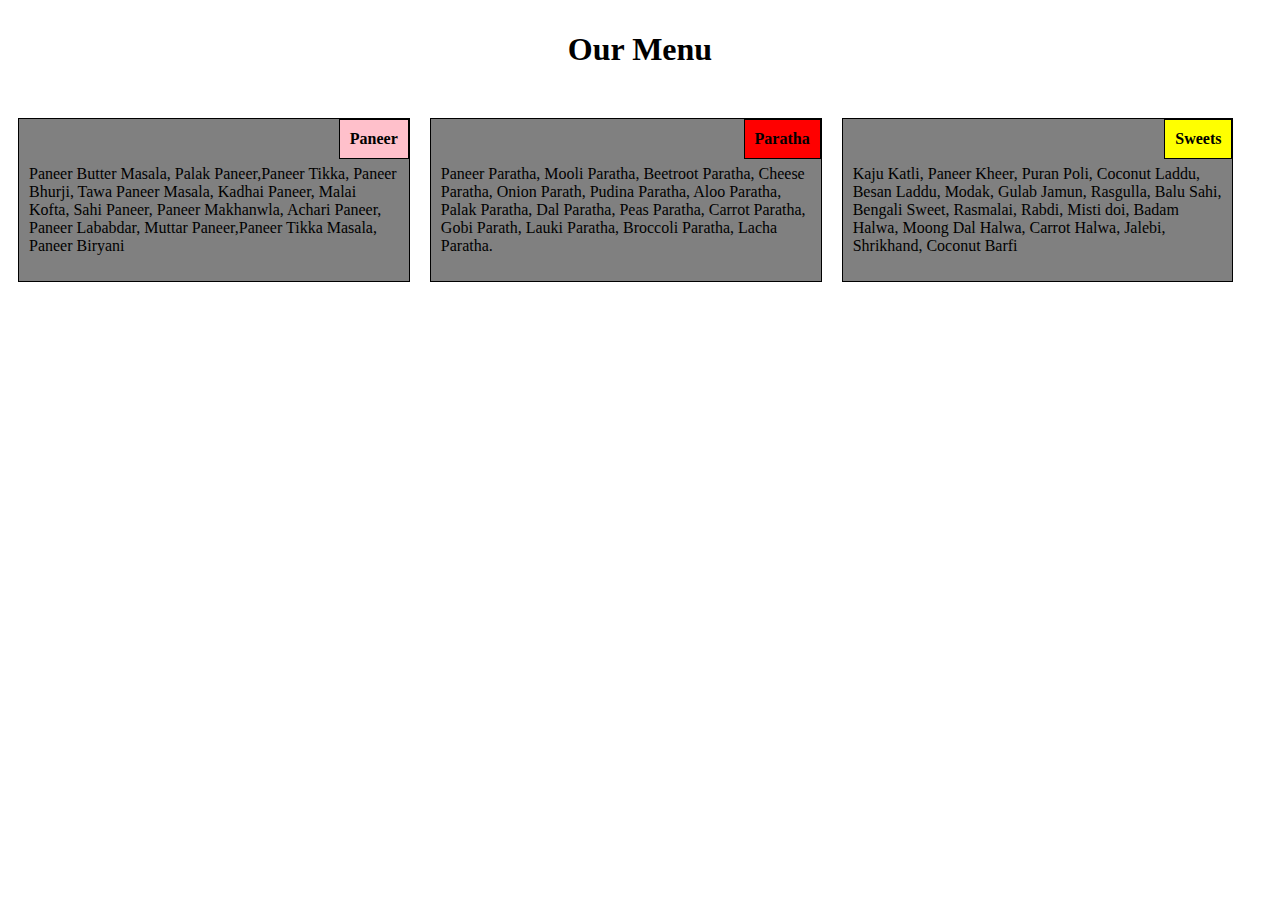
<file: module2_asgnt/index.html>
<!DOCTYPE html>
<html>
<head>
	<title >Assignment 2</title>
	<link rel="stylesheet" type="text/css" href="css/style.css">
</head>
<body>
	<h1>Our Menu</h1>

	<section >

		
		<element class="c">Paneer
		</element>
		<p>Paneer Butter Masala, Palak Paneer,Paneer Tikka, Paneer Bhurji, Tawa Paneer Masala, Kadhai Paneer, Malai Kofta, Sahi Paneer, Paneer Makhanwla, Achari Paneer, Paneer Lababdar, Muttar Paneer,Paneer Tikka Masala, Paneer Biryani
		</p>
	</section>


	<section >

		
		<element class="p">Paratha
		</element>
		<p>Paneer Paratha, Mooli Paratha, Beetroot Paratha, Cheese Paratha, Onion Parath, Pudina Paratha, Aloo Paratha, Palak Paratha, Dal Paratha, Peas Paratha, Carrot Paratha, Gobi Parath, Lauki Paratha, Broccoli Paratha, Lacha Paratha.
		</p>
	</section>

	<section id="last">

		
		<element class="s">Sweets
		</element >
		<p>Kaju Katli, Paneer Kheer, Puran Poli, Coconut Laddu, Besan Laddu, Modak, Gulab Jamun, Rasgulla, Balu Sahi, Bengali Sweet, Rasmalai, Rabdi, Misti doi, Badam Halwa, Moong Dal Halwa, Carrot Halwa, Jalebi, Shrikhand, Coconut Barfi
		</p>
	</section>



	


</body>
</html>
</file>
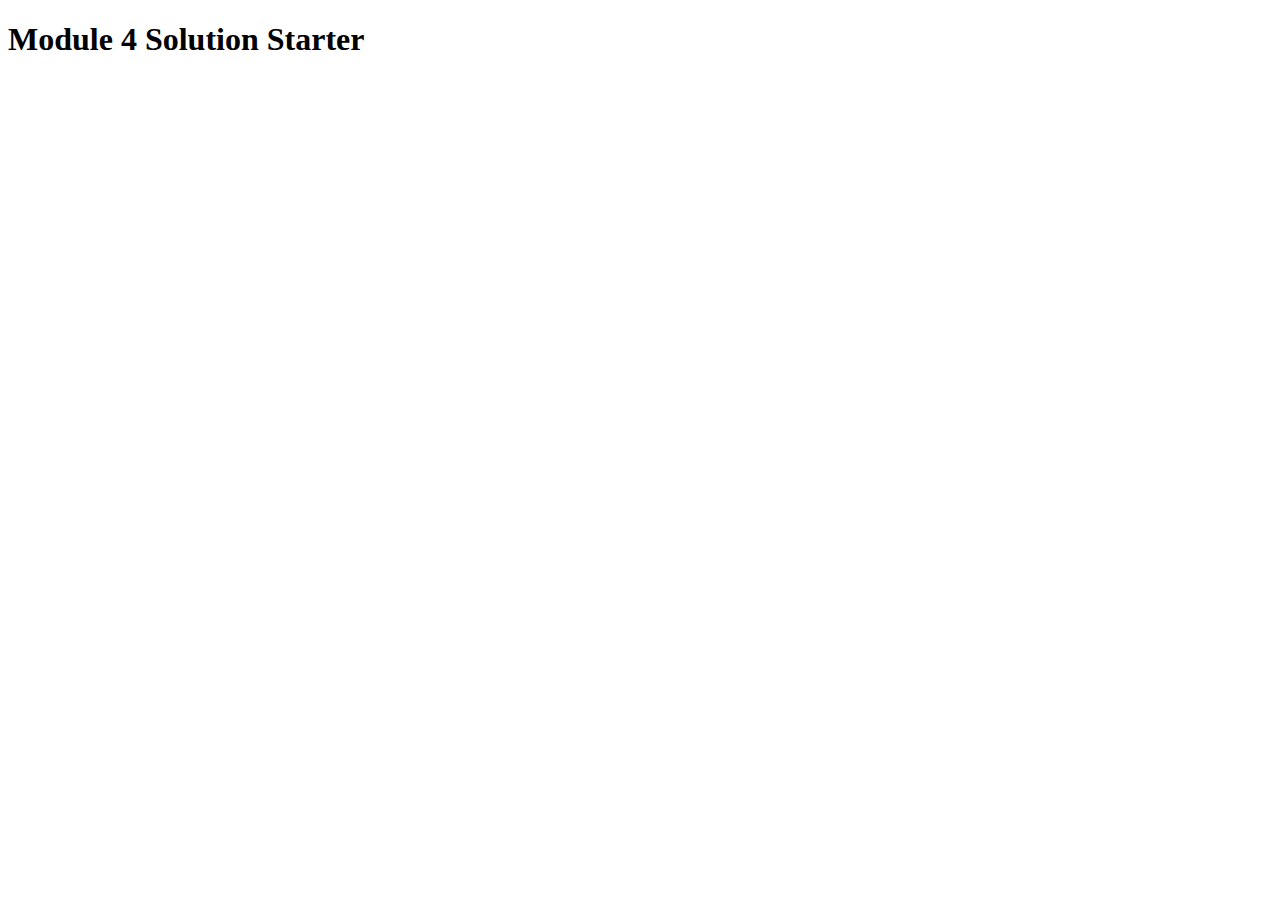
<file: module4_asgnt/index.html>
<!DOCTYPE html>
<html>
<head>
  <meta charset="utf-8">
  <title>Module 4 Solution Starter</title>
  <script>
    var names = []; // DO NOT REMOVE
  </script>

  <script src="SpeakHello.js"></script>
  <script src="SpeakGoodBye.js"></script>
  <script src="script.js"></script>
  
  
</head>
<body>
  <h1>Module 4 Solution Starter</h1>
</body>
</html>
</file>
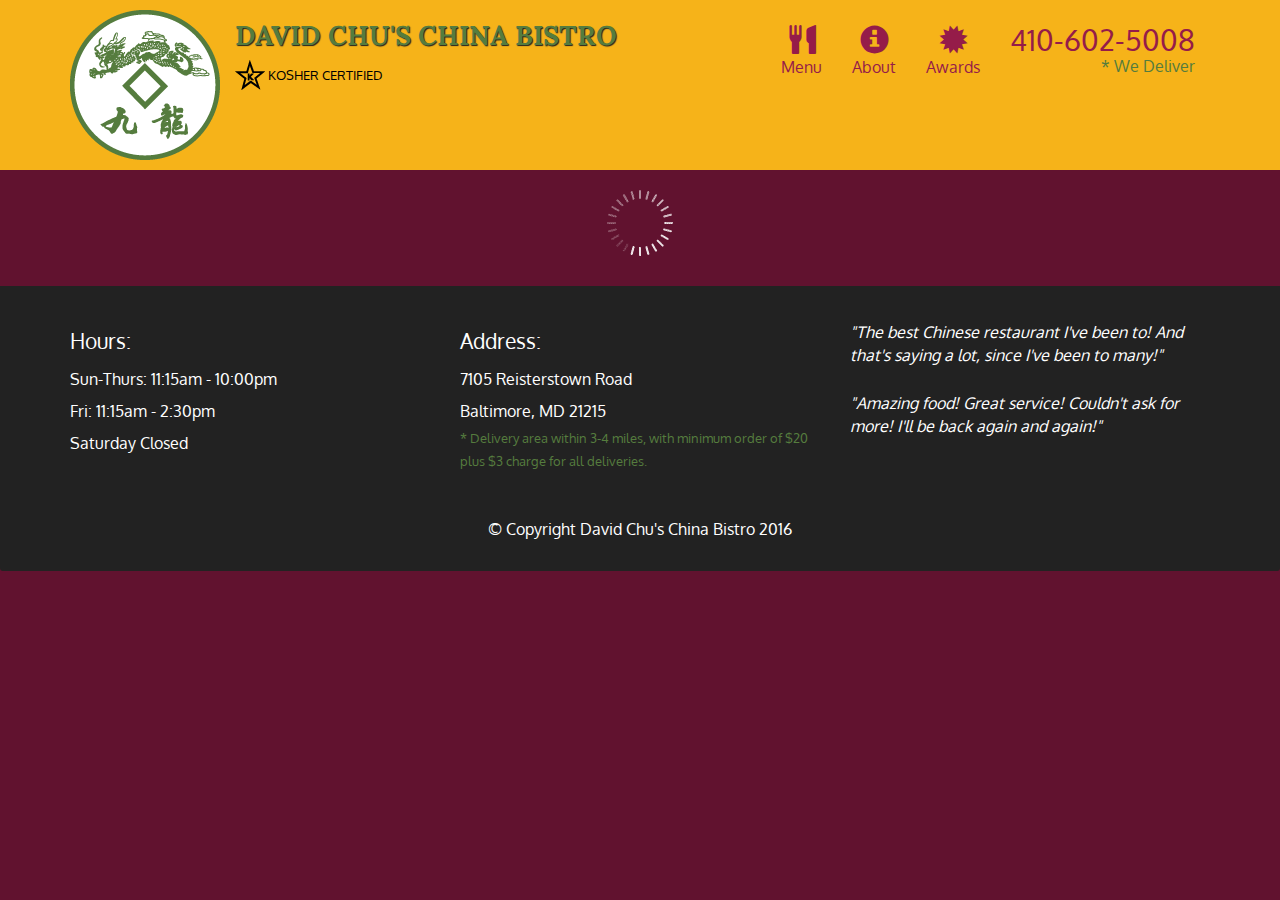
<file: module5_asgnt/index.html>
<!doctype html>
<html lang="en">
  <head>
    <meta charset="utf-8">
    <meta http-equiv="X-UA-Compatible" content="IE=edge">
    <meta name="viewport" content="width=device-width, initial-scale=1">
    <title>David Chu's China Bistro</title>
    <link rel="stylesheet" href="css/bootstrap.min.css">
    <link rel="stylesheet" href="css/styles.css">
    <link href='https://fonts.googleapis.com/css?family=Oxygen:400,300,700' rel='stylesheet' type='text/css'>
    <link href='https://fonts.googleapis.com/css?family=Lora' rel='stylesheet' type='text/css'>
  </head>
<body>
  <header>
    <nav id="header-nav" class="navbar navbar-default">
      <div class="container">
        <div class="navbar-header">
          <a href="index.html" class="pull-left visible-md visible-lg">
            <div id="logo-img" alt="Logo image"></div>
          </a>

          <div class="navbar-brand">
            <a href="index.html"><h1>David Chu's China Bistro</h1></a>
            <p>
              <img src="images/star-k-logo.png" alt="Kosher certification">
              <span>Kosher Certified</span>
            </p>
          </div>

          <button id="navbarToggle" type="button" class="navbar-toggle collapsed" data-toggle="collapse" data-target="#collapsable-nav" aria-expanded="false">
            <span class="sr-only">Toggle navigation</span>
            <span class="icon-bar"></span>
            <span class="icon-bar"></span>
            <span class="icon-bar"></span>
          </button>
        </div>
        
        <div id="collapsable-nav" class="collapse navbar-collapse">
           <ul id="nav-list" class="nav navbar-nav navbar-right">
            <li id="navHomeButton" class="visible-xs active">
              <a href="index.html">
                <span class="glyphicon glyphicon-home"></span> Home</a>
            </li>
            <li id="navMenuButton">
              <a href="#" onclick="$dc.loadMenuCategories();">
                <span class="glyphicon glyphicon-cutlery"></span><br class="hidden-xs"> Menu</a>
            </li>
            <li>
              <a href="#">
                <span class="glyphicon glyphicon-info-sign"></span><br class="hidden-xs"> About</a>
            </li>
            <li>
              <a href="#">
                <span class="glyphicon glyphicon-certificate"></span><br class="hidden-xs"> Awards</a>
            </li>
            <li id="phone" class="hidden-xs">
              <a href="tel:410-602-5008">
                <span>410-602-5008</span></a><div>* We Deliver</div>
            </li>
          </ul><!-- #nav-list -->
        </div><!-- .collapse .navbar-collapse -->
      </div><!-- .container -->
    </nav><!-- #header-nav -->
  </header>

  <div id="call-btn" class="visible-xs">
    <a class="btn" href="tel:410-602-5008">
    <span class="glyphicon glyphicon-earphone"></span>
    410-602-5008
    </a>
  </div>
  <div id="xs-deliver" class="text-center visible-xs">* We Deliver</div>

  <div id="main-content" class="container"></div>

  <footer class="panel-footer">
    <div class="container">
      <div class="row">
        <section id="hours" class="col-sm-4">
          <span>Hours:</span><br>
          Sun-Thurs: 11:15am - 10:00pm<br>
          Fri: 11:15am - 2:30pm<br>
          Saturday Closed
          <hr class="visible-xs">
        </section>
        <section id="address" class="col-sm-4">
          <span>Address:</span><br>
          7105 Reisterstown Road<br>
          Baltimore, MD 21215
          <p>* Delivery area within 3-4 miles, with minimum order of $20 plus $3 charge for all deliveries.</p>
          <hr class="visible-xs">
        </section>
        <section id="testimonials" class="col-sm-4">
          <p>"The best Chinese restaurant I've been to! And that's saying a lot, since I've been to many!"</p>
          <p>"Amazing food! Great service! Couldn't ask for more! I'll be back again and again!"</p>
        </section>
      </div>
      <div class="text-center">&copy; Copyright David Chu's China Bistro 2016</div>
    </div>
  </footer>

  <!-- jQuery (Bootstrap JS plugins depend on it) -->
  <script src="js/jquery-2.1.4.min.js"></script>
  <script src="js/bootstrap.min.js"></script>
  <script src="js/ajax-utils.js"></script>
  <script src="js/script.js"></script>
</body>
</html>
</file>
<file: module2_asgnt/css/style.css>
h1{
	font-weight: bold;
	padding: 10px;
	margin-bottom: 30px;
	text-align: center;
	position: center;

}

.c{
	background-color: pink;
}

.p{background-color: red}

.s{
	background-color: yellow
}


element{
	
	font-weight: bold;
	size: 1.5em;
	padding:10px;
	position:absolute;
	box-sizing: border-box;
	top:0px;
	right:0px;
	border:1px solid black;
	margin-bottom: 15px
}



	


p{
	padding: 30px 10px 10px 10px;
}


section{
	background-color: grey;
	width:97%;
	
	margin: 10px;
	position: relative;

	box-sizing: border-box;
	border:1px solid black;
	
}

@media(min-width: 992px){
	section{
	background-color: grey;
	
	margin: 10px;
	position: relative;
	width: 31%;
	float:left;
	box-sizing: border-box;

	
	border:1px solid black;
}
	}

@media (min-width: 668px) and (max-width: 991px) {

	section{
		background-color: grey;
	
	margin: 10px;
	position: relative;
	width: 46%;
	float:left;
	box-sizing: border-box;

	
	border:1px solid black;

	}

	#last{
		width: 95%;
	}
}
</file>
<file: module5_asgnt/css/styles.css>
body {
  font-size: 16px;
  color: #fff;
  background-color: #61122f;
  font-family: 'Oxygen', sans-serif;
}

/** HEADER **/
#header-nav {
  background-color: #f6b319;
  border-radius: 0;
  border: 0;
}

#logo-img {
  background: url('../images/restaurant-logo_large.png') no-repeat;
  width: 150px;
  height: 150px;
  margin: 10px 15px 10px 0;
}

.navbar-brand {
  padding-top: 25px;
}
.navbar-brand h1 { /* Restaurant name */
  font-family: 'Lora', serif;
  color: #557c3e;
  font-size: 1.5em;
  text-transform: uppercase;
  font-weight: bold;
  text-shadow: 1px 1px 1px #222;
  margin-top: 0;
  margin-bottom: 0;
  line-height: .75;
}
.navbar-brand a:hover, .navbar-brand a:focus {
  text-decoration: none;
}
.navbar-brand p { /* Kosher cert */
  color: #000;
  text-transform: uppercase;
  font-size: .7em;
  margin-top: 15px;
}
.navbar-brand p span { /* Star-K */
  vertical-align: middle;
}

#nav-list {
  margin-top: 10px;
}
#nav-list a {
  color: #951C49;
  text-align: center;
}
#nav-list a:hover {
  background: #E7E7E7;
}
#nav-list a span {
  font-size: 1.8em;
}

#phone {
  margin-top: 5px;
}
#phone a { /* Phone number */
  text-align: right;
  padding-bottom: 0;
}
#phone div { /* We Deliver */
  color: #557c3e;
  text-align: right;
  padding-right: 15px;
}

.navbar-header button.navbar-toggle, .navbar-header .icon-bar {
  border: 1px solid #61122f;
}
.navbar-header button.navbar-toggle {
  clear: both;
  margin-top: -30px;
}
/* END HEADER */

/* FOOTER */
.panel-footer {
  margin-top: 30px;
  padding-top: 35px;
  padding-bottom: 30px;
  background-color: #222;
  border-top: 0;
}
.panel-footer div.row {
  margin-bottom: 35px;
}
#hours, #address {
  line-height: 2;
}
#hours > span, #address > span {
  font-size: 1.3em;
}
#address p {
  color: #557c3e;
  font-size: .8em;
  line-height: 1.8;
}
#testimonials {
  font-style: italic;
}
#testimonials p:nth-child(2) {
  margin-top: 25px;
}
/* END FOOTER */



/* HOME PAGE */
.container .jumbotron {
  box-shadow: 0 0 50px #3F0C1F;
  border: 2px solid #3F0C1F;
}

#menu-tile, #specials-tile, #map-tile {
  height: 250px;
  width: 100%;
  margin-bottom: 15px;
  position: relative;
  border: 2px solid #3F0C1F;
  overflow: hidden;
}
#menu-tile:hover, #specials-tile:hover, #map-tile:hover {
  box-shadow: 0 1px 5px 1px #cccccc;
}
#menu-tile {
  background: url('../images/menu-tile.jpg') no-repeat;
  background-position: center;
}
#specials-tile {
  background: url('../images/specials-tile.jpg') no-repeat;
  background-position: center;
}
#menu-tile span, #specials-tile span, #map-tile span {
  position: absolute;
  bottom: 0;
  right: 0;
  width: 100%;
  text-align: center;
  font-size: 1.6em;
  text-transform: uppercase;
  background-color: #000;
  color: #fff;
  opacity: .8;
}
/* END HOME PAGE */

/* MENU CATEGORIES PAGE */
.category-tile { 
  position: relative;
  border: 2px solid #3F0C1F;
  overflow: hidden;
  width: 200px;
  height: 200px;
  margin: 0 auto 15px;
}
.category-tile span {
  position: absolute;
  bottom: 0;
  right: 0;
  width: 100%;
  text-align: center;
  font-size: 1.2em;
  text-transform: uppercase;
  background-color: #000;
  color: #fff;
  opacity: .8;
}
.category-tile:hover {
  box-shadow: 0 1px 5px 1px #cccccc;
}

#menu-categories-title + div {
  margin-bottom: 50px;
}
/* END MENU CATEGORIES PAGE */

/* SINGLE CATEGORY PAGE */
.menu-item-tile {
  margin-bottom: 25px;
}
.menu-item-tile hr {
  width: 80%;
}
.menu-item-tile .menu-item-price {
  font-size: 1.1em;
  text-align: right;
  margin-top: -15px;
  margin-right: -15px;
}
.menu-item-tile .menu-item-price span {
  font-size: .6em;
}
.menu-item-photo {
  position: relative;
  border: 2px solid #3F0C1F; 
  overflow: hidden;
  padding: 0;
  margin-right: -15px;
  margin-left: auto;
  margin-bottom: 20px;
  max-width: 250px;
}
.menu-item-photo div {
  position: absolute;
  bottom: 0;
  right: 0;
  width: 80px;
  background-color: #557c3e;
  text-align: center;
}
.menu-item-description {
  padding-right: 30px;
}
h3.menu-item-title {
  margin: 0 0 10px;
}
.menu-item-details {
  font-size: .9em;
  font-style: italic;
}
/* END SINGLE CATEGORY PAGE */


/********** Large devices only **********/
@media (min-width: 1200px) {
  .container .jumbotron {
    background: url('../images/jumbotron_1200.jpg') no-repeat;
    height: 675px;
  }
}

/********** Medium devices only **********/
@media (min-width: 992px) and (max-width: 1199px) {
  /* Header */
  #logo-img {
    background: url('../images/restaurant-logo_medium.png') no-repeat;
    width: 100px;
    height: 100px;
    margin: 5px 5px 5px 0;
  }
  /* End Header */

  /* Home Page */
  .container .jumbotron {
    background: url('../images/jumbotron_992.jpg') no-repeat;
    height: 558px;
  }
  /* End Home Page */
}

/********** Small devices only **********/
@media (min-width: 768px) and (max-width: 991px) {
  /* Home Page */
  .container .jumbotron {
    background: url('../images/jumbotron_768.jpg') no-repeat;
    height: 432px;
  }
  /* End Home Page */
}

/********** Extra small devices only **********/
@media (max-width: 767px) {
  /* Header */
  .navbar-brand {
    padding-top: 10px;
    height: 80px;
  }
  .navbar-brand h1 { /* Restaurant name */
    padding-top: 10px;
    font-size: 5vw; /* 1vw = 1% of viewport width */
  }
  .navbar-brand p { /* Kosher cert */
    font-size: .6em;
    margin-top: 12px;
  }
  .navbar-brand p img { /* Star-K */
    height: 20px;
  }

  #collapsable-nav a { /* Collapsed nav menu text */
    font-size: 1.2em;
  }
  #collapsable-nav a span { /* Collapsed nav menu glyph */
    font-size: 1em;
    margin-right: 5px;
  }

  #call-btn > a {
    font-size: 1.5em;
    display: block;
    margin: 0 20px;
    padding: 10px;
    border: 2px solid #fff;
    background-color: #f6b319;
    color: #951c49;
  }
  #xs-deliver {
    margin-top: 5px;
    font-size: .7em;
    letter-spacing: .1em;
    text-transform: uppercase;
  }
  /* End Header */

  /* Footer */
  .panel-footer section {
    margin-bottom: 30px;
    text-align: center;
  }
  .panel-footer section:nth-child(3) {
    margin-bottom: 0; /* margin already exists on the whole row */
  }
  .panel-footer section hr {
    width: 50%;
  }
  /* End Footer */

  /* Home Page */
  .container .jumbotron {
    margin-top: 30px;
    padding: 0;
  }
  #menu-tile, #specials-tile {
    width: 360px;
    margin: 0 auto 15px;
  }

  .menu-item-photo {
    margin-right: auto;
  }
  .menu-item-tile .menu-item-price {
    text-align: center;
  }
  .menu-item-description {
    text-align: center;;
  }
}


/********** Super extra small devices Only :-) (e.g., iPhone 4) **********/
@media (max-width: 479px) {
  /* Header */
  .navbar-brand h1 { /* Restaurant name */
    padding-top: 5px;
    font-size: 6vw;
  }
  /* End Header */
  
  /* Home page */
  #menu-tile, #specials-tile {
    width: 280px;
    margin: 0 auto 15px;
  }

  .col-xxs-12 {
    position: relative;
    min-height: 1px;
    padding-right: 15px;
    padding-left: 15px;
    float: left;
    width: 100%;
  }
}
</file>
